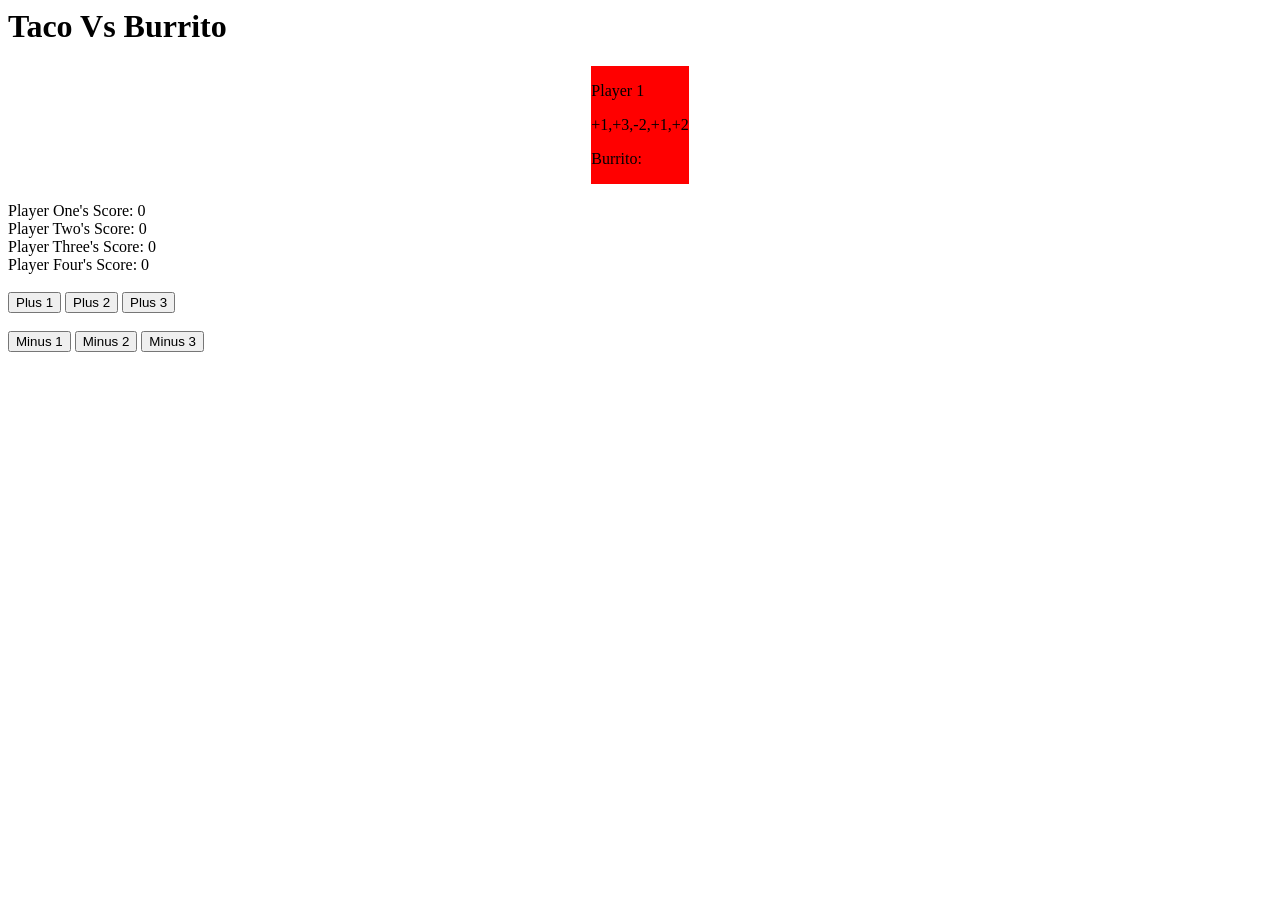
<file: index.html>
<html lang="en">
<head>
    <meta charset="UTF-8">
    <meta name="viewport" content="width=device-width, initial-scale=1.0">
    <title>Document</title>
    <link rel="stylesheet" href="style.css">
</head>
<body>
    
    <h1>Taco Vs Burrito</h1>
    <div class="container">

    <div id="item1">
        <p>Player 1</p>
        <span id="cards1">Cards: </span>
        <p id="burrito1">Burrito: </p>
    </div>   
    <div id="item2">
        <p>Player 2</p>
        <span id="cards2">Cards: </span>
        <p id="burrito2">Burrito: </p>
    </div>
    <div id="item3">
        <p>Player 3</p>
        <span id="cards3">Cards: </span>
        <p id="burrito3">Burrito: </p>
    </div>
    <div id="item4">
        <p>Player 4</p>
        <span id="cards4">Cards: </span>
        <p id="burrito4">Burrito: </p>
    </div>
    </div>
    
    <br>
    <span id="p1ScoreText">Player 1 Score:</span>
    <br>
    <span id="p2ScoreText">Player 2 Score:</span>
    <br>
    <span id="p3ScoreText">Player 3 Score:</span>
    <br>
    <span id="p4ScoreText">Player 4 Score:</span>
    <br>
    <br>
    <button id="plus1Button">Plus 1</button>
    <button id="plus2Button">Plus 2</button>
    <button id="plus3Button">Plus 3</button>
    <br>
    <br>
    <button id="minus1Button">Minus 1</button>
    <button id="minus2Button">Minus 2</button>
    <button id="minus3Button">Minus 3</button>
<div id="playerButtons" style="display: none;">
    <p id="selectPlayerText">Select a player:</p>
    <button id="player1Button">Player 1</button>
    <button id="player2Button">Player 2</button>
    <button id="player3Button">Player 3</button>
    <button id="player4Button">Player 4</button>
</div>

    <script src="script.js"></script>
    

</body>
</html>
</file>
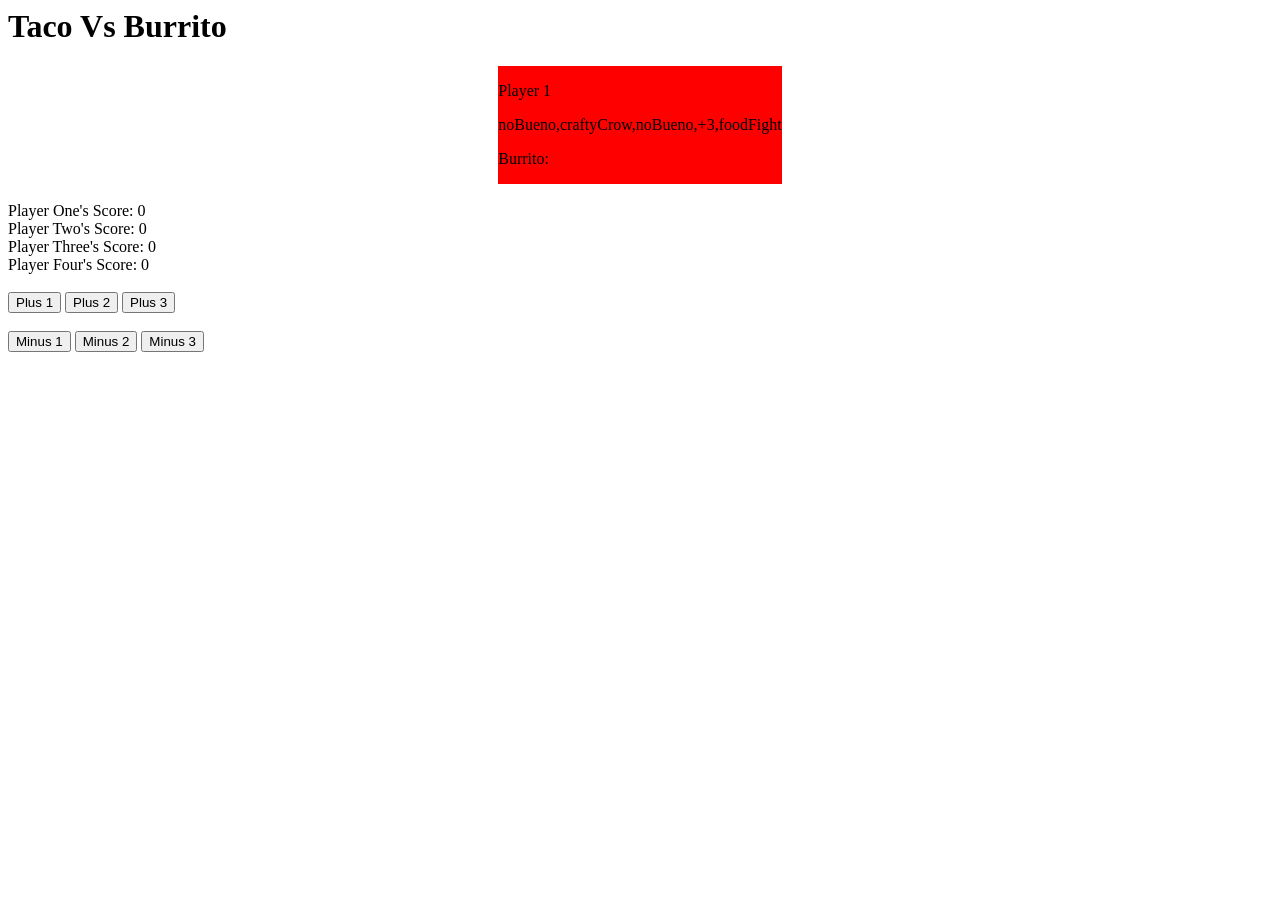
<file: TacoVsBurrito.html>
<html lang="en">
<head>
    <meta charset="UTF-8">
    <meta name="viewport" content="width=device-width, initial-scale=1.0">
    <title>Document</title>
    <link rel="stylesheet" href="TacoVsBurrito.css">
</head>
<body>
    
    <h1>Taco Vs Burrito</h1>
    <div class="container">

    <div id="item1">
        <p>Player 1</p>
        <span id="cards1">Cards: </span>
        <p id="burrito1">Burrito: </p>
    </div>   
    <div id="item2">
        <p>Player 2</p>
        <span id="cards2">Cards: </span>
        <p id="burrito2">Burrito: </p>
    </div>
    <div id="item3">
        <p>Player 3</p>
        <span id="cards3">Cards: </span>
        <p id="burrito3">Burrito: </p>
    </div>
    <div id="item4">
        <p>Player 4</p>
        <span id="cards4">Cards: </span>
        <p id="burrito4">Burrito: </p>
    </div>
    </div>
    
    <br>
    <span id="p1ScoreText">Player 1 Score:</span>
    <br>
    <span id="p2ScoreText">Player 2 Score:</span>
    <br>
    <span id="p3ScoreText">Player 3 Score:</span>
    <br>
    <span id="p4ScoreText">Player 4 Score:</span>
    <br>
    <br>
    <button id="plus1Button">Plus 1</button>
    <button id="plus2Button">Plus 2</button>
    <button id="plus3Button">Plus 3</button>
    <br>
    <br>
    <button id="minus1Button">Minus 1</button>
    <button id="minus2Button">Minus 2</button>
    <button id="minus3Button">Minus 3</button>
<div id="playerButtons" style="display: none;">
    <p id="selectPlayerText">Select a player:</p>
    <button id="player1Button">Player 1</button>
    <button id="player2Button">Player 2</button>
    <button id="player3Button">Player 3</button>
    <button id="player4Button">Player 4</button>
</div>

    <script src="TacoVsBurrito.js"></script>
    

</body>
</html>
</file>
<file: style.css>
.container {
    display: flex;
    justify-content: space-evenly;
    gap: 100px;
}
#item1 {
    background-color: red;
    display: none;
}
#item2 {
    background-color: red;
}
#item3 {
    background-color: red;
}
#item4 {
    background-color: red;
}
</file>
<file: TacoVsBurrito.css>
.container {
    display: flex;
    justify-content: space-evenly;
    gap: 100px;
}
#item1 {
    background-color: red;
    display: none;
}
#item2 {
    background-color: red;
}
#item3 {
    background-color: red;
}
#item4 {
    background-color: red;
}
</file>
